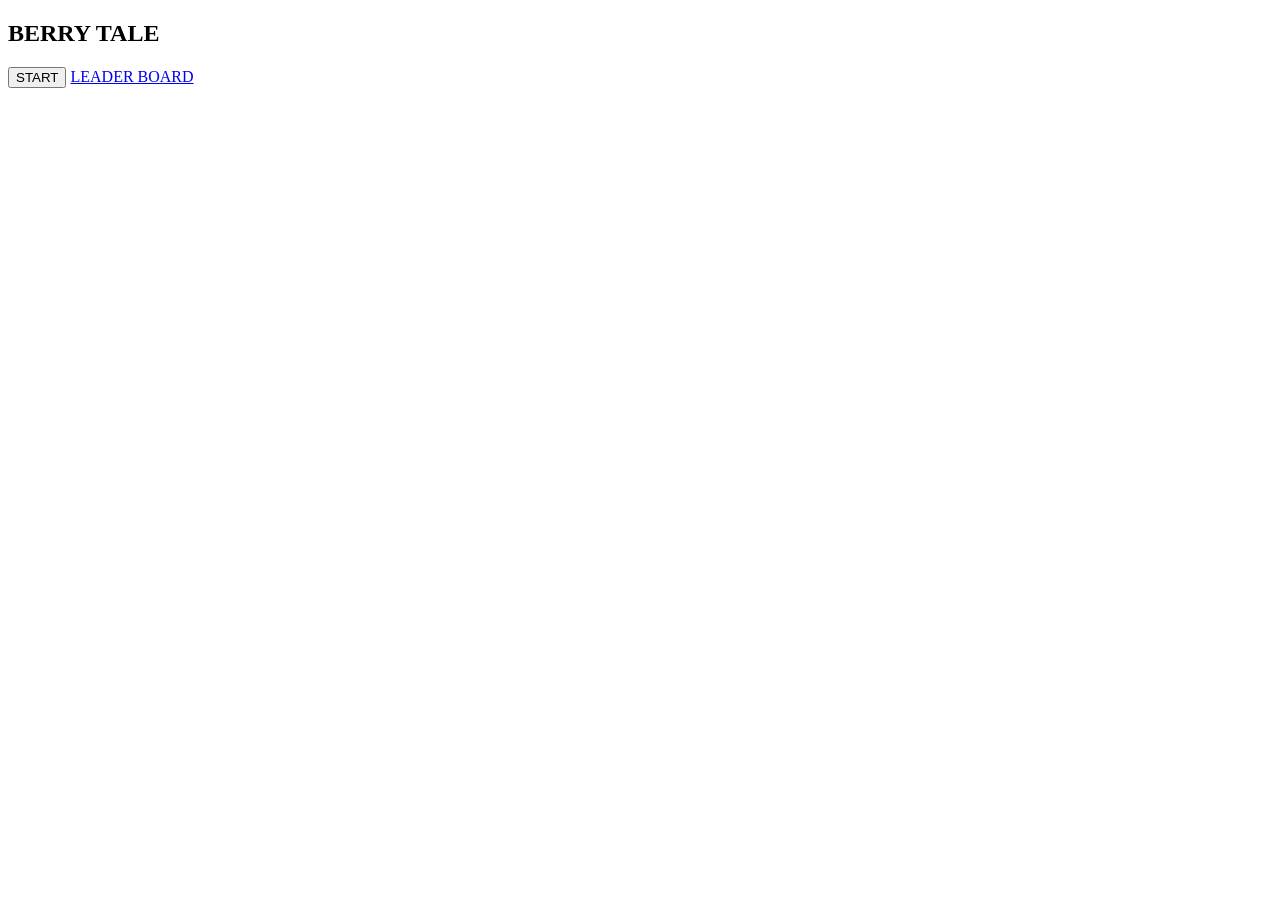
<file: index.html>
<!DOCTYPE html>
<html lang="en">
    <head>
        <meta charset="UTF-8">
        <meta name="viewport" content="width=device-width, initial-scale=1.0">
        <title>Berry tale</title>
    </head>
    <body>
        <main>
            <section id="start-screen">
                <h1>BERRY TALE</h1>
                <nav>
                    <button id="start-btn">START</button>
                    <a href="leaderboard.html">LEADER BOARD</a>
                </nav>
            </section>
            <dialog id="name-input">
                <h2>Enter your name</h2>
                <form action="story.html" method="get">
                    <label for="player-name">Player name: </label>
                    <input id="player-name" type="text" name="player-name">
                    <button type="submit">Submit</button>
                </form>
            </dialog>
        </main>
    </body>
</html>
</file>
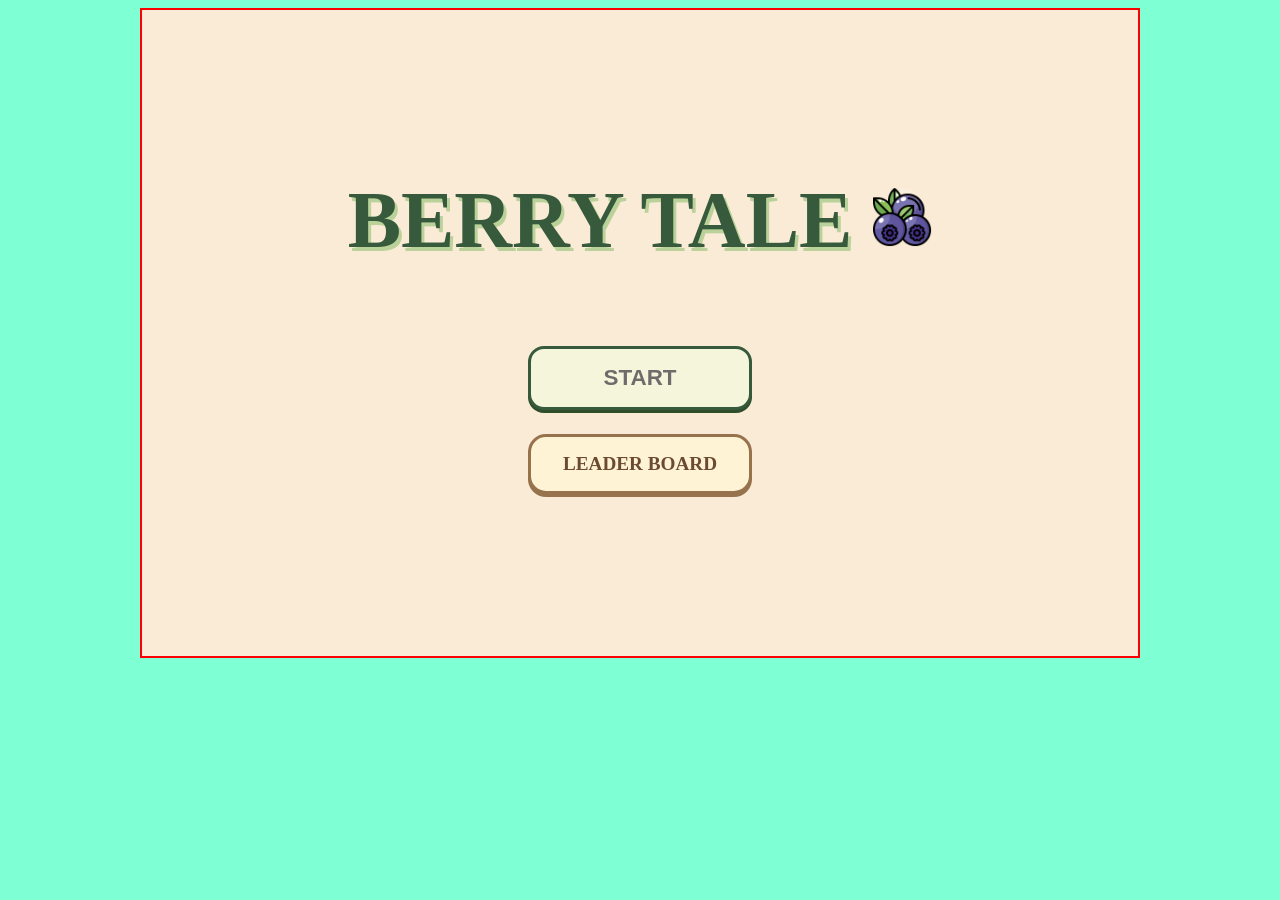
<file: static/index.html>
<!DOCTYPE html>
<html lang="en">
    <head>
        <meta charset="UTF-8">
        <meta name="viewport" content="width=device-width, initial-scale=1.0">
        <title>Berry tale</title>
        <link rel="stylesheet" href="/styles.css">
        <link rel="stylesheet" href="index_style.css">
        <script src="index.js" defer></script>
    </head>
    <body>
        <main>
            <section id="start-screen">
                <h1>BERRY TALE <img style="width: 60px; height: 60px;" src="image/blueberry.png" alt="blueberry"></h1>
                <nav>
                    <button id="start-btn">START</button>
                    <a href="leaderboard.html">LEADER BOARD</a>
                </nav>
            </section>
            <!-- collect player's name after clicking the start button -->
            <dialog id="name-input">
                <h2>Enter your name</h2>
                <!-- TODO: URL matches the Flask route? -->
                <form action="/URL" method="get">
                    <label for="player-name">Player name: </label>
                    <input id="player-name" type="text" name="player-name">
                    <button type="submit">Submit</button>
                </form>
            </dialog>
        </main>
    </body>
</html>
</file>
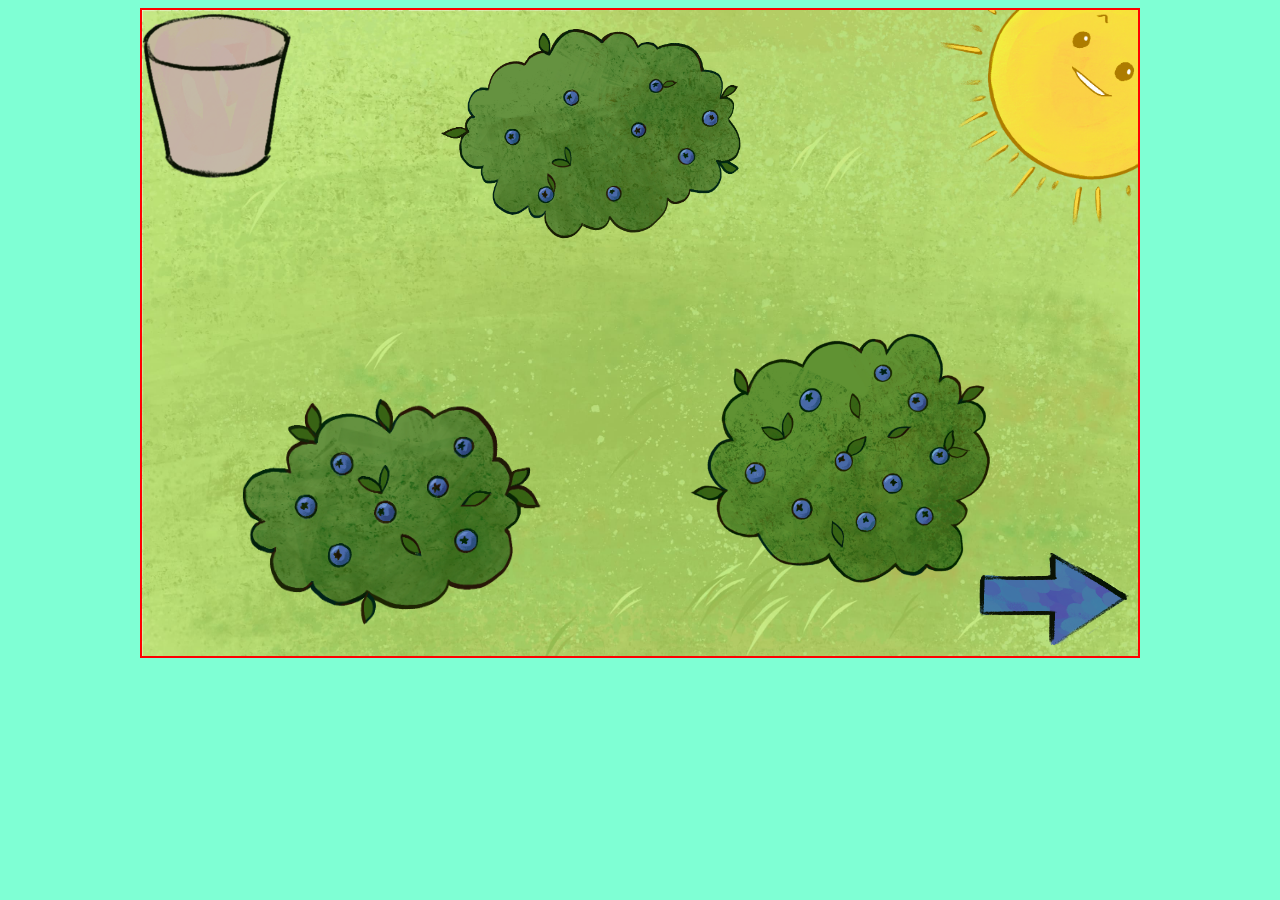
<file: game.html>
<!DOCTYPE html>
<html>
    <head>
        <meta charset="UTF-7">
        <title>BerryTale</title>

        <link rel="stylesheet" href="/static/styles.css">
        <link rel="stylesheet" href="/static/levelstyles.css">

        <script src="/static/js/levels.js" defer></script>
        <script src="/static/js/game.js" defer></script>
    </head>

    <body>
        <main>
        </main>
    </body>
</html>
</file>
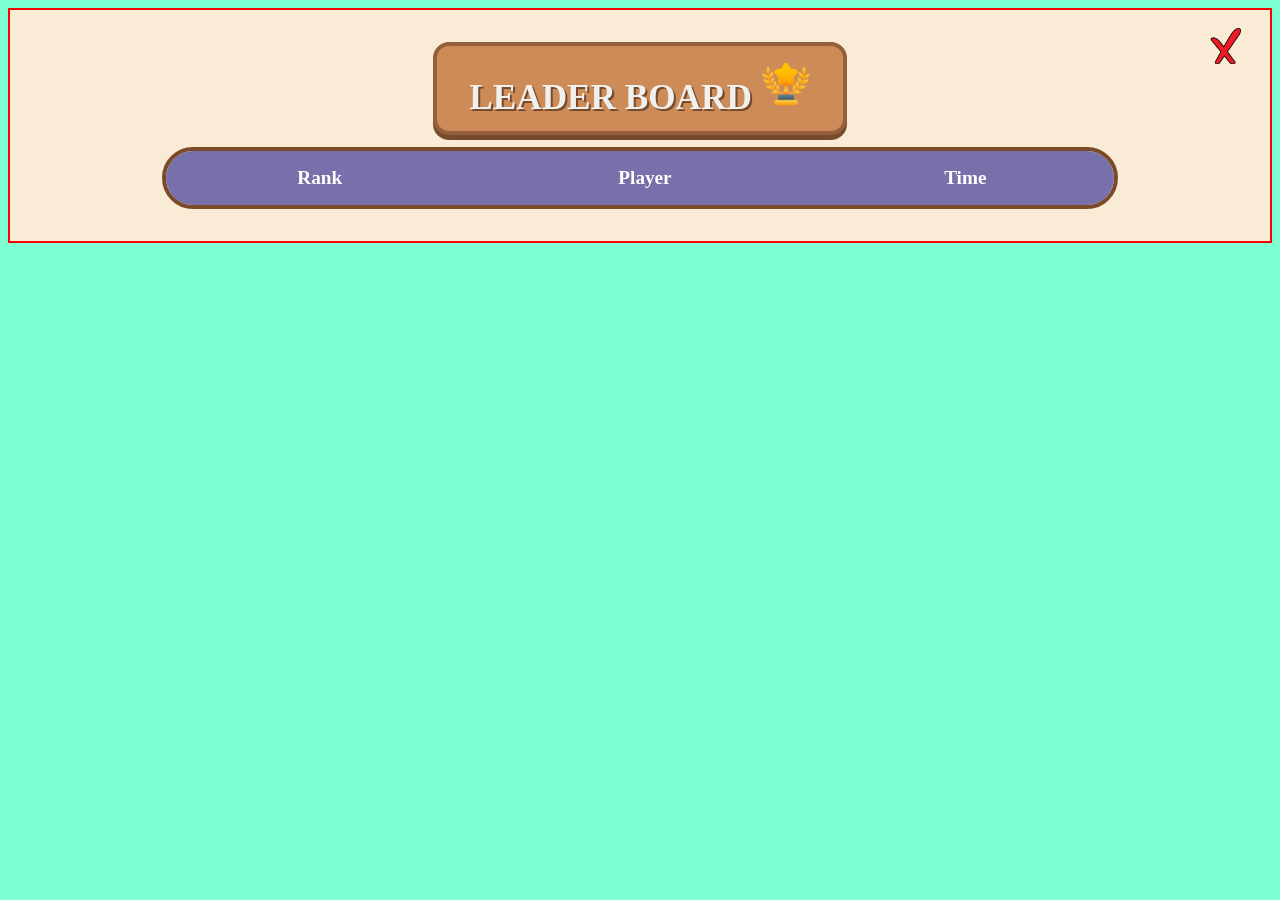
<file: static/leaderboard.html>
<!DOCTYPE html>
<html lang="en">
    <head>
        <meta charset="UTF-8">
        <meta name="viewport" content="width=device-width, initial-scale=1.0">
        <title>Leader Board</title>
        <link rel="stylesheet" href="/styles.css">
        <link rel="stylesheet" href="leaderboard_style.css">
    </head>
    <body>
        <main id="leaderboard-screen">
            <h1>LEADER BOARD <img style="width: 50px; height: 50px;" src="image/trophy-star.png" alt="trophy-star"></h1>
            
            <!-- Just show at the end of the game -->
            <p id="greeting-end" hidden>Thank you for playing!</p>

            <div class="leaderboard-content">
                <table>
                    <thead>
                        <tr>
                            <th>Rank</th>
                            <th>Player</th>
                            <th>Time</th>
                        </tr>
                    </thead>
                    <tbody id="leaderboard-body">                
                    </tbody>
                </table>

                <!-- Show player's position when the player is outside the top 5 -->
                <section id="result-section" hidden>
                    <h2>YOUR RESULT</h2>
                    <p id="player-result"></p>  
                </section>

                <a href="index.html" id="close-ldboard">
                    <img src="image/close-btn.png" alt="close Leaderboard">
                </a>
            </div>
        </main>
    </body>
</html>
</file>
<file: styles.css>
/* Only the top level changes here, create your own stylesheet for specifig features */


* {
    box-sizing: border-box;
}

body {
    display: flex;
    justify-content: center;
    background-color: aquamarine;
}

main {
    position: relative;
    display: flex;
    width: 1000px;
    height: 650px;
    border: 2px solid red; /* Colors just for the clearer view, can be removed later*/
    background-color: antiquewhite;
    overflow: hidden;
}
</file>
<file: static/index_style.css>
#start-screen {
    width: 100%;
    height: 100%;
    display: flex;
    flex-direction: column;
    align-items: center;
    justify-content: center;
}

#start-screen h1 {
    color: #365a3b;
    font-size: 5rem;
    margin-bottom: 1rem;
    text-shadow: 3px 4px 0 #bad29a;
}

#start-screen nav {
    display: flex;
    flex-direction: column;
    align-items: center;
    padding: 4rem;
    gap: 1.5rem;
}

/* Style Start-button */
#start-btn {
    width: 100%;
    background-color: #527a46;
    color: rgb(111, 107, 107);
    border: 3px solid #365a3b;
    background-color: beige;
    border-radius: 1rem;
    box-shadow: 0 3px 0 #304e2b;
    display: inline-block;
    padding: 1rem;
    font-size: 1.4rem;
    font-weight: bold;
    cursor: pointer;
}
#start-btn:hover {
    background-color: #6a9655;
    color: white;
    transform: translateY(-3px);
    box-shadow: 0 5px 0 #304e2b;
}

/* Style leaderboard link */
#start-screen a {
    display: block;
    width: 100%;
    padding: 1rem 2rem;
    background-color: #fff3d6;
    color: #6b4a30;
    border: 3px solid #96734c;
    border-radius: 18px;
    text-decoration: none;
    font-size: 1.2rem;
    font-weight: bold;
    box-shadow: 0 3px 0 #96734c;
}
#start-screen a:hover {
    background-color: #ffe5a7;
    transform: translateY(-3px);
    box-shadow: 0 5px 0 #96734c;
}

/* Player name dialog */
#name-input {
    width: 50%;
    padding: 2rem;
    background-color: #fff8e6;
    color: #316131;
    border: 3px solid #396f39;
    border-radius: 1.5rem;
    text-align: center;
}
#name-input h2 {
    font-size: 1.8rem;
}
#name-input form {
    display: flex;
    flex-direction: column;
    gap: 1rem;
}
#name-input label {
    text-align: left;
    font-size: 1.1rem;
}
#player-name {
    width: 100%;
    padding: 0.8rem;
    border: 2px solid rgb(141, 102, 50);
    border-radius: 1rem;
    font-size: 1rem;
    text-align: left;
}
#name-input button {
    padding: 1rem;
    background-color: #6265a8;
    color: white;
    border: none;
    border-radius: 1rem;
    cursor: pointer;
    font-size: 1rem;
    font-weight: bold;
}
#name-input button:hover {
    background-color: #8286ca;
    transform: translateY(-2px);
}
#name-input::backdrop {             /* make background darker */
    background-color: rgba(20, 45, 20, 0.55);
}
</file>
<file: static/styles.css>
/* Only the top level changes here, create your own stylesheet for specifig features */


* {
    box-sizing: border-box;
}

body {
    display: flex;
    justify-content: center;
    background-color: aquamarine;
}

main {
    position: relative;
    display: flex;
    width: 1000px;
    height: 650px;
    border: 2px solid red; /* Colors just for the clearer view, can be removed later*/
    background-color: antiquewhite;
    overflow: hidden;
}
</file>
<file: static/levelstyles.css>
main {
    background-size: cover;
}

div {
    width: 100%;
    position: absolute;
    width: fit-content;
}

img:hover {
    transform: scale(1.1,1.1);
}

/* common elements */

#sun {
    top: -10%;
    left: 80%;
    width: 20px;
}

#sun img {
    width: 300px;
}

#arrow {
    left: 84%;
    top: 84%;
}

#arrow img {
    width: 150px;
}

#arrow img:hover {
    content: url("../img/arrow_hover.png")
}

#berry-basket img {
    width: 150px;
}

/* Level 1 */

#normal-bush1 {
    top: 60%;
    left: 10%;
}

.bushes img {
    width: 300px;
    height: auto;
}

#normal-bush2 {
    top: 3%;
    left: 30%;
}

#bear-bush {
    top: 50%;
    left: 55%;
}

/* the bush image, this makes it to be top of the bear image*/
#bear-bush img:first-child{ 
    position: relative;
    z-index: 2;
}

#bear {
    position: absolute;
    top: -100px;
    left: 100px; 
    width: 200px;
    animation: appear 0.5s ease;    
    z-index: 1;
}

/* Makes the bear appear */
@keyframes appear {
    from {
        transform: translateY(100px);
    }
    to {
        transform: translateY(0);
    }
}

/* Level 2 */

#river-bush1 {
    top: 10%;
    left: 20%;
}

#river-bush2 {
    left: 50%;
}

#river-bush3 {
    left: 50%;
    top: 60%;
}

#river {
    top: 40%;
}

/* Level 3 */

#box {
    top: 40%;
    left: 40%;
}

#box img {
    width: 200px;
}

#boot {
    top: 70%;
    left: 25%;
}

#boot img {
    width: 80px;
}

/* Makes the boot go up */
@keyframes collect {
    from {
        transform: translateY(100px);
    }
    to {
        transform: 
        translateY(-430px)
        translateX(-100px)
    }
}

/* Level 4 */

#normal-bush4 {
    left: 60%;
    top: 55%;
}

#ukko {
    display: flex;
    left: 30%;
    top: 30%;
    justify-content: center;
    align-items: center;
}

#ukko img {
    width: 200px;
}

#dialog-box {
    display: flex;
    flex-direction: column;
    top: 30%;
    left: 50%;
}

.dialog { 
    width: 230px;
    color: rgb(111, 107, 107);
    border: 3px solid #365a3b;
    background-color: beige;
    border-radius: 1rem;
    box-shadow: 0 3px 0 #304e2b;
    padding: 1rem;
    font-size: 1.2rem;
    font-weight: bold;
    cursor: pointer;
}


.dialog:hover {
    background-color: #6a9655;
    color: white;
    transform: translateY(-3px);
    box-shadow: 0 5px 0 #304e2b;
}

.answer {
    position: absolute;
    top: 3%;
    left: 23%;
    width: 300px;
    height: auto;
    color: rgb(111, 107, 107);
    border: 3px solid #365a3b;
    background-color: beige;
    border-radius: 1rem;
    box-shadow: 0 3px 0 #304e2b;
    padding: 1rem;
    font-size: 1.2rem;
    font-weight: bold;
}

/* Level 5 */

#gm-fight-button {
    left: 35%;
    top: 70%;
}
</file>
<file: static/leaderboard_style.css>
#leaderboard-screen {
    width: 100%;
    height: 100%;
    display: flex;
    flex-direction: column;
    align-items: center;
    padding: 2rem;
}

#leaderboard-screen h1 {
    font-size: 2.2rem;
    color: #f0f0ee;
    background-color: #cc8b57;
    border: 4px solid #955e3c;
    border-radius: 1rem;
    padding: 0.8rem 2.0rem;
    margin: 0 0 0.8rem;
    text-align: center;
    text-shadow: 2px 2px 0 #774a2e;
    box-shadow: 0 5px 0 #774a2e;
}

/* Appears at the end of the game */
#greeting-end {
    color: #527a46;
    font-size: 1.2rem;
    font-weight: bold;
    text-align: center;
    margin: 0.5rem 0 1rem;
}

.leaderboard-content {
    width: 80%;
    display: flex;
    flex-direction: column;
}

/* Decorate table */
#leaderboard-screen table {
    width: 100%;
    border-collapse: separate;
    border-spacing: 0;
    overflow: hidden;
    border: 4px solid #7b4b29;
    border-radius: 2rem;
}
#leaderboard-screen th {
    background-color: #7770aa;
    color: white;
    padding: 1rem;
    font-size: 1.2rem;
}
#leaderboard-screen td {
    padding: 0.5rem;
    text-align: center;
    color: #385638;
    font-weight: bold;
}
#leaderboard-screen tbody tr:nth-child(odd) {
    background-color: #f7efdc;
}
#leaderboard-screen tbody tr:nth-child(even) {
    background-color: #e8ddec;
}
#leaderboard-screen tbody tr:hover {
    background-color: #ffe3a3;
}

/* Medal image for top 3 */
#leaderboard-screen td img {
    width: 2rem;
    height: 2rem;
    object-fit: contain;
}

/* Highlight current player in top 5 */
#leaderboard-screen tbody tr.current-player {
    background-color: #ffe3a3;
    outline: 2px solid #d49b00;
    outline-offset: -2px;
}

/* Player's result panel */
#result-section {
    width: 100%;
    padding: 0.8rem;
    background-color: #fff3d6;
    border: 3px solid #b17f47;
    border-radius: 1rem;

    text-align: center;
    box-shadow: 0 4px 0 #d1b287;
}

#result-section h2 {
    color: #80512f;
    font-size: 1.0rem;
    margin: 0 0 0.4rem;
}

#player-result {
    color: #527a46;
    font-size: 1.1rem;
    font-weight: bold;
    margin: 0;
}

/* Close button at the top right of the main-screen */
#close-ldboard {
    position: absolute;
    top: 1rem;
    right: 1.5rem;
}
#close-ldboard img {
    width: 2.5rem;
    height: 2.5rem;
    object-fit: contain;
    transition: transform 0.2s;
}
#close-ldboard:hover img {
    transform: rotate(12deg) scale(1.1);
}
</file>
